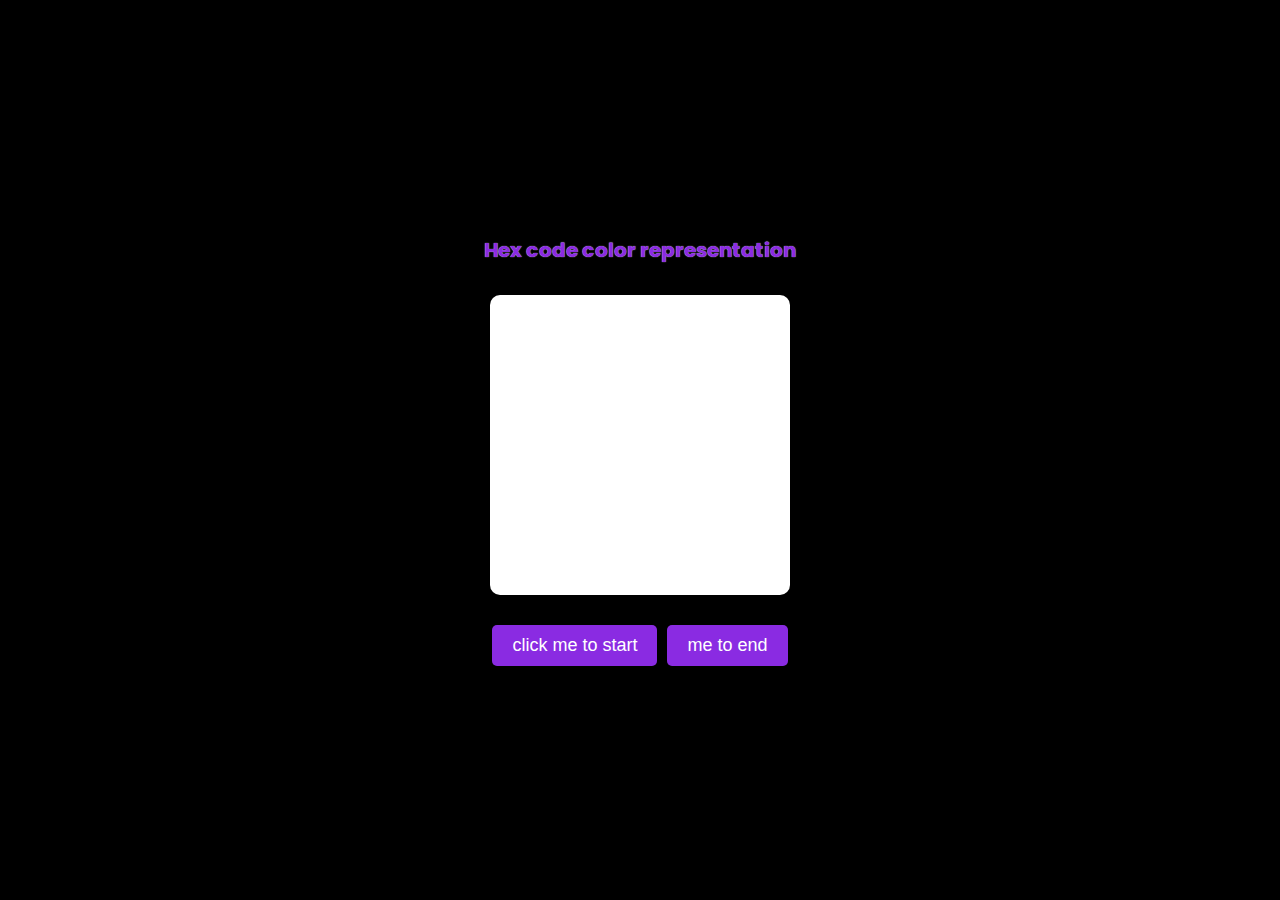
<file: index.html>
<!DOCTYPE html>
<html lang="en">
<head>
    <meta charset="UTF-8">
    <meta http-equiv="X-UA-Compatible" content="IE=edge">
    <meta name="viewport" content="width=device-width, initial-scale=1.0">
    <title>Hex  color code</title>
    <link rel="stylesheet" href="./index.css">

    <!-- linking google fon -->
    <link rel="preconnect" href="https://fonts.googleapis.com">
    <link rel="preconnect" href="https://fonts.gstatic.com" crossorigin>
    <link href="https://fonts.googleapis.com/css2?family=Poppins&display=swap" rel="stylesheet">
</head>
<body>
    <h1>Hex code  color representation</h1>
    <div class="clrbdy"></div>
    <div class="btn"><button id="btn1" class="btnn">click me to start</button><button id="btn2" class="btnn">me to end</button></div>
    
</body>
<script src="./index.js"></script>
</html>
</file>
<file: index.css>
body{
    height: 100vh;
    background-color: black;
    display: flex;
    align-items: center;
    justify-content: center;
    flex-direction: column;
    gap: 30px;
}
*{
    margin: 0;padding: 0;
    /* box-sizing: border-box; */
}
.clrbdy{
    width: 300px;
    height: 300px;
    border-radius: 10px;
    border: none;
    background-color: white;
    font-size: 40px;
    font-weight: 800;
    font-family: 'Poppins', sans-serif;
    display: flex;
    align-items: center;
    justify-content: center;
    color: white;



}
.btn{
    display: flex;
    gap: 10px;
}
.btnn{
   background-color: blueviolet;
   padding: 10px 20px;
   border: none;
   border-radius: 5px;
   color: white;
   font-size: 18px;
   transition: all ease-in 0.4s;
}
.btnn:hover{
    background-color: white;
   color:blueviolet;

}

h1{
    color:blueviolet;
    font-family: 'Poppins', sans-serif;
    text-align: center;
    font-size: 20px;
    text-shadow: 0px 0px 1px white;
}
</file>
